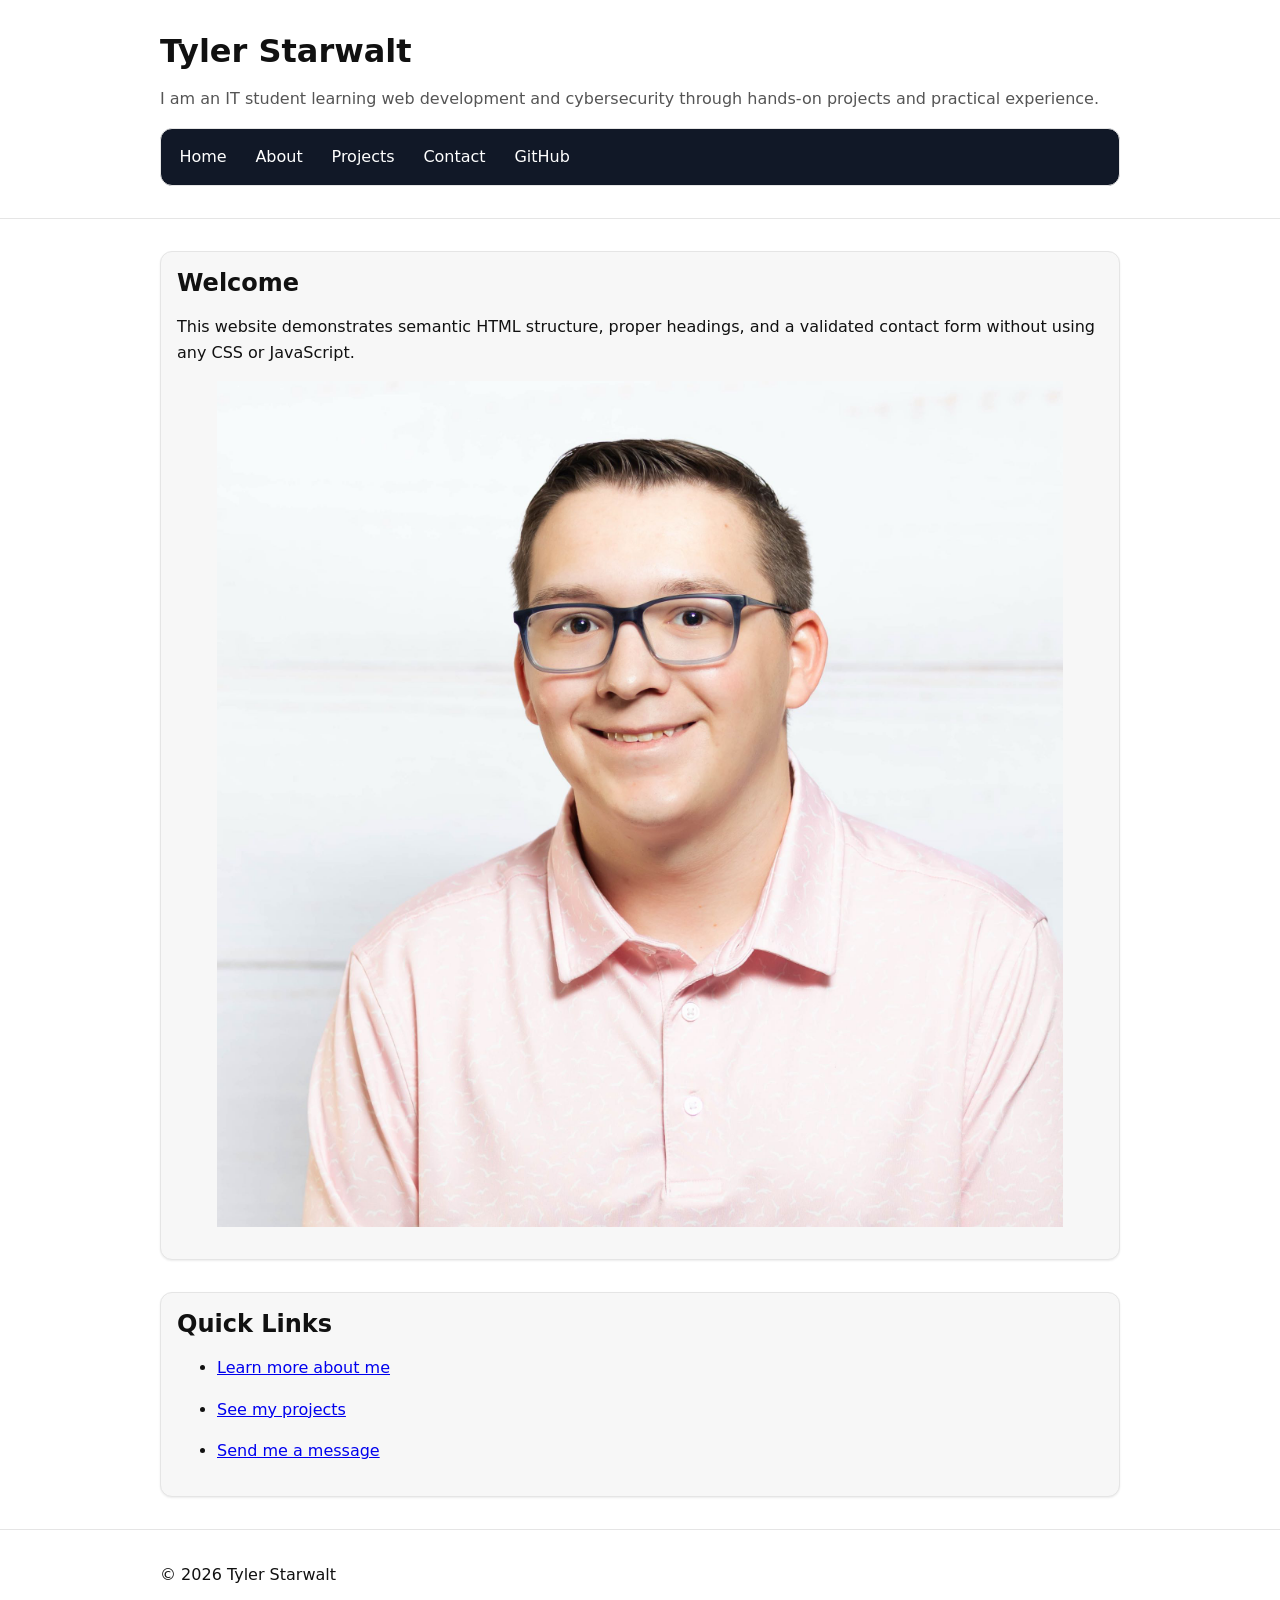
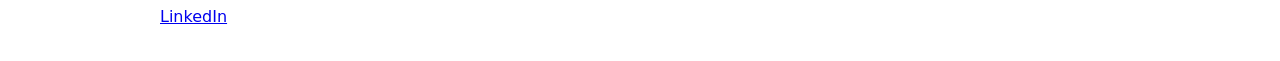
<file: index.html>
<!doctype html>
<html lang="en">
<head>
  <meta charset="utf-8">
  <meta name="viewport" content="width=device-width, initial-scale=1">
  <title>Tyler Starwalt | Home</title>
  <link rel="stylesheet" href="styles/style.css" />
</head>

<body>
  <header>
    <div class="container stack">
      <h1>Tyler Starwalt</h1>
      <p class="muted">
        I am an IT student learning web development and cybersecurity through hands-on projects and practical experience.
      </p>

      <nav aria-label="Primary">
        <ul>
          <li><a href="index.html">Home</a></li>
          <li><a href="pages/about.html">About</a></li>
          <li><a href="pages/projects.html">Projects</a></li>
          <li><a href="pages/contact.html">Contact</a></li>
          <li>
            <a href="https://github.com/tstarwalt06" target="_blank" rel="noopener noreferrer">
              GitHub
            </a>
          </li>
        </ul>
      </nav>
    </div>
  </header>

  <main>
    <div class="container stack-lg">
      <section class="card stack" aria-labelledby="welcome">
        <h2 id="welcome">Welcome</h2>
        <p>
          This website demonstrates semantic HTML structure, proper headings, and
          a validated contact form without using any CSS or JavaScript.
        </p>

        <figure class="stack">
          <img src="images/profile.jpg" alt="Portrait of Tyler Starwalt">
        </figure>
      </section>

      <section class="card stack" aria-labelledby="next">
        <h2 id="next">Quick Links</h2>
        <ul class="stack">
          <li><a href="pages/about.html">Learn more about me</a></li>
          <li><a href="pages/projects.html">See my projects</a></li>
          <li><a href="pages/contact.html">Send me a message</a></li>
        </ul>
      </section>
    </div>
  </main>

  <footer>
    <div class="container stack">
      <p>© 2026 Tyler Starwalt</p>
      <p>
        <a href="https://www.linkedin.com/" target="_blank" rel="noopener noreferrer">
          LinkedIn
        </a>
      </p>
    </div>
  </footer>
</body>
</html>
</file>
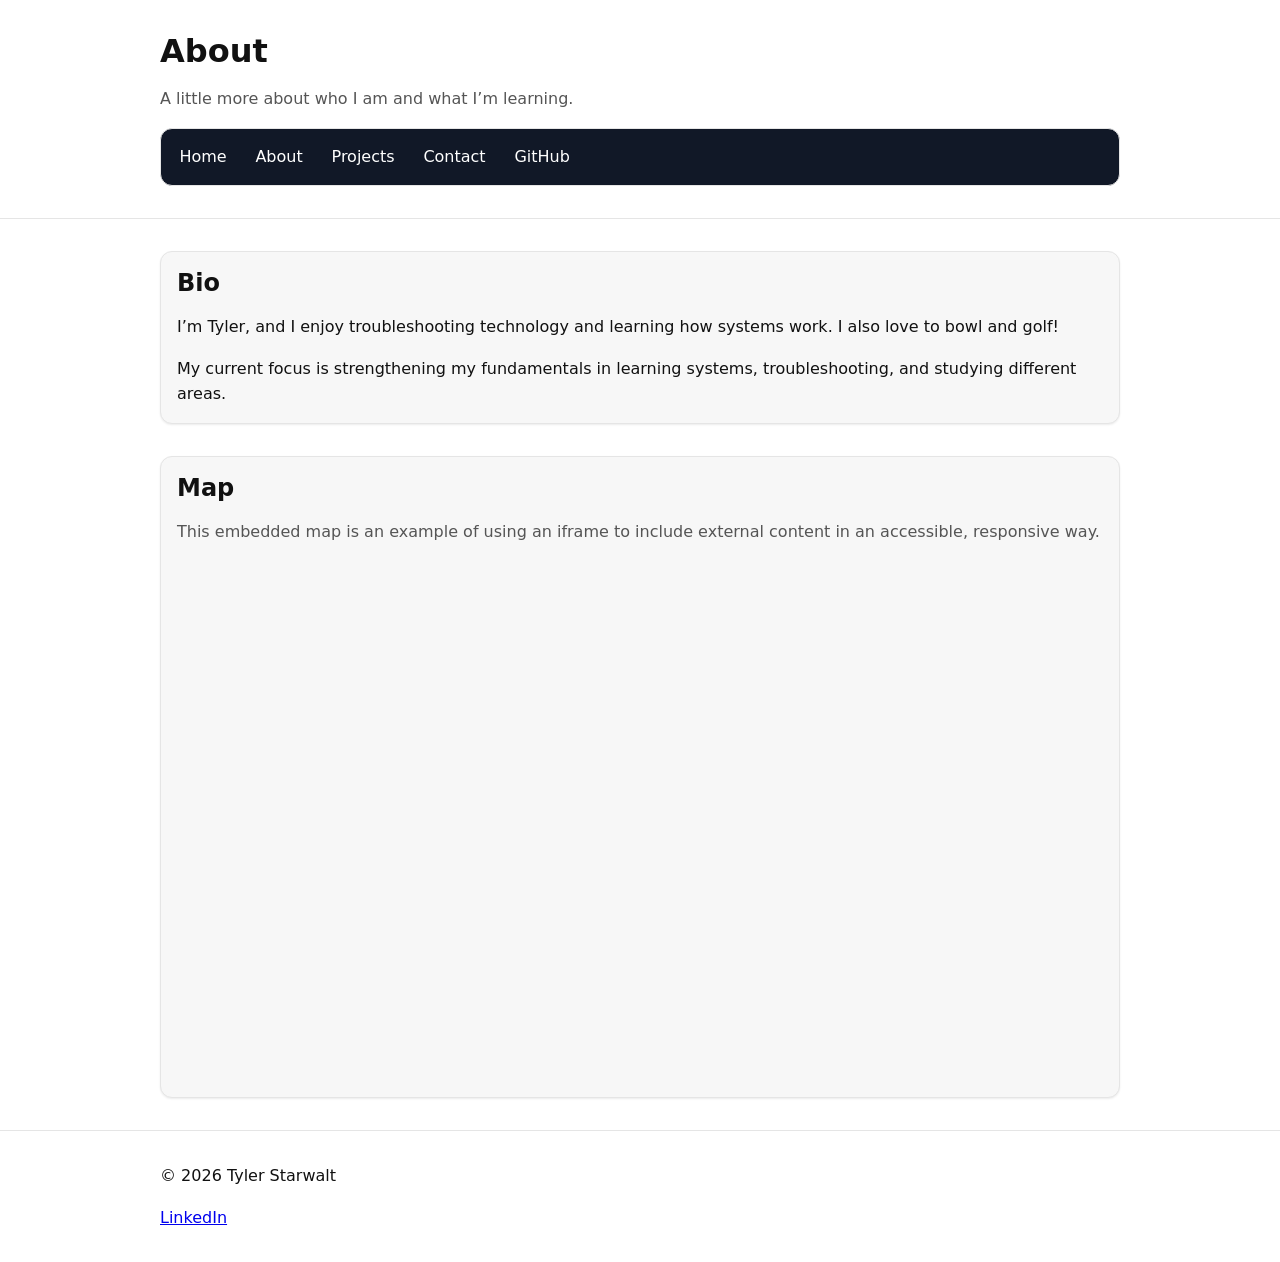
<file: pages/about.html>
<!doctype html>
<html lang="en">
<head>
  <meta charset="utf-8">
  <meta name="viewport" content="width=device-width, initial-scale=1">
  <title>Tyler Starwalt | About</title>
  <link rel="stylesheet" href="../styles/style.css" />
</head>

<body>
  <header>
    <div class="container stack">
      <h1>About</h1>
      <p class="muted">A little more about who I am and what I’m learning.</p>

      <nav aria-label="Primary">
        <ul>
          <li><a href="../index.html">Home</a></li>
          <li><a href="about.html">About</a></li>
          <li><a href="projects.html">Projects</a></li>
          <li><a href="contact.html">Contact</a></li>
          <li>
            <a href="https://github.com/tstarwalt06" target="_blank" rel="noopener noreferrer">
              GitHub
            </a>
          </li>
        </ul>
      </nav>
    </div>
  </header>

  <main>
    <div class="container stack-lg">
      <section class="card stack" aria-labelledby="bio">
        <h2 id="bio">Bio</h2>
        <p>
          I’m Tyler, and I enjoy troubleshooting technology and learning how systems work.
          I also love to bowl and golf!
        </p>
        <p>
          My current focus is strengthening my fundamentals in learning systems, troubleshooting,
          and studying different areas.
        </p>
      </section>

      <section class="card stack" aria-labelledby="map">
        <h2 id="map">Map</h2>
        <p class="muted">
          This embedded map is an example of using an iframe to include external content in an accessible,
          responsive way.
        </p>

        <iframe
          class="embed"
          title="Map of Charleston, Illinois"
          src="https://www.google.com/maps?q=Charleston,+IL&output=embed"
          loading="lazy"
          referrerpolicy="no-referrer-when-downgrade">
          </iframe>
      </section>
    </div>
  </main>

  <footer>
    <div class="container stack">
      <p>© 2026 Tyler Starwalt</p>
      <p>
        <a href="https://www.linkedin.com/in/tyler-starwalt-a29b95323/" target="_blank" rel="noopener noreferrer">
          LinkedIn
        </a>
      </p>
    </div>
  </footer>
</body>
</html>
</file>
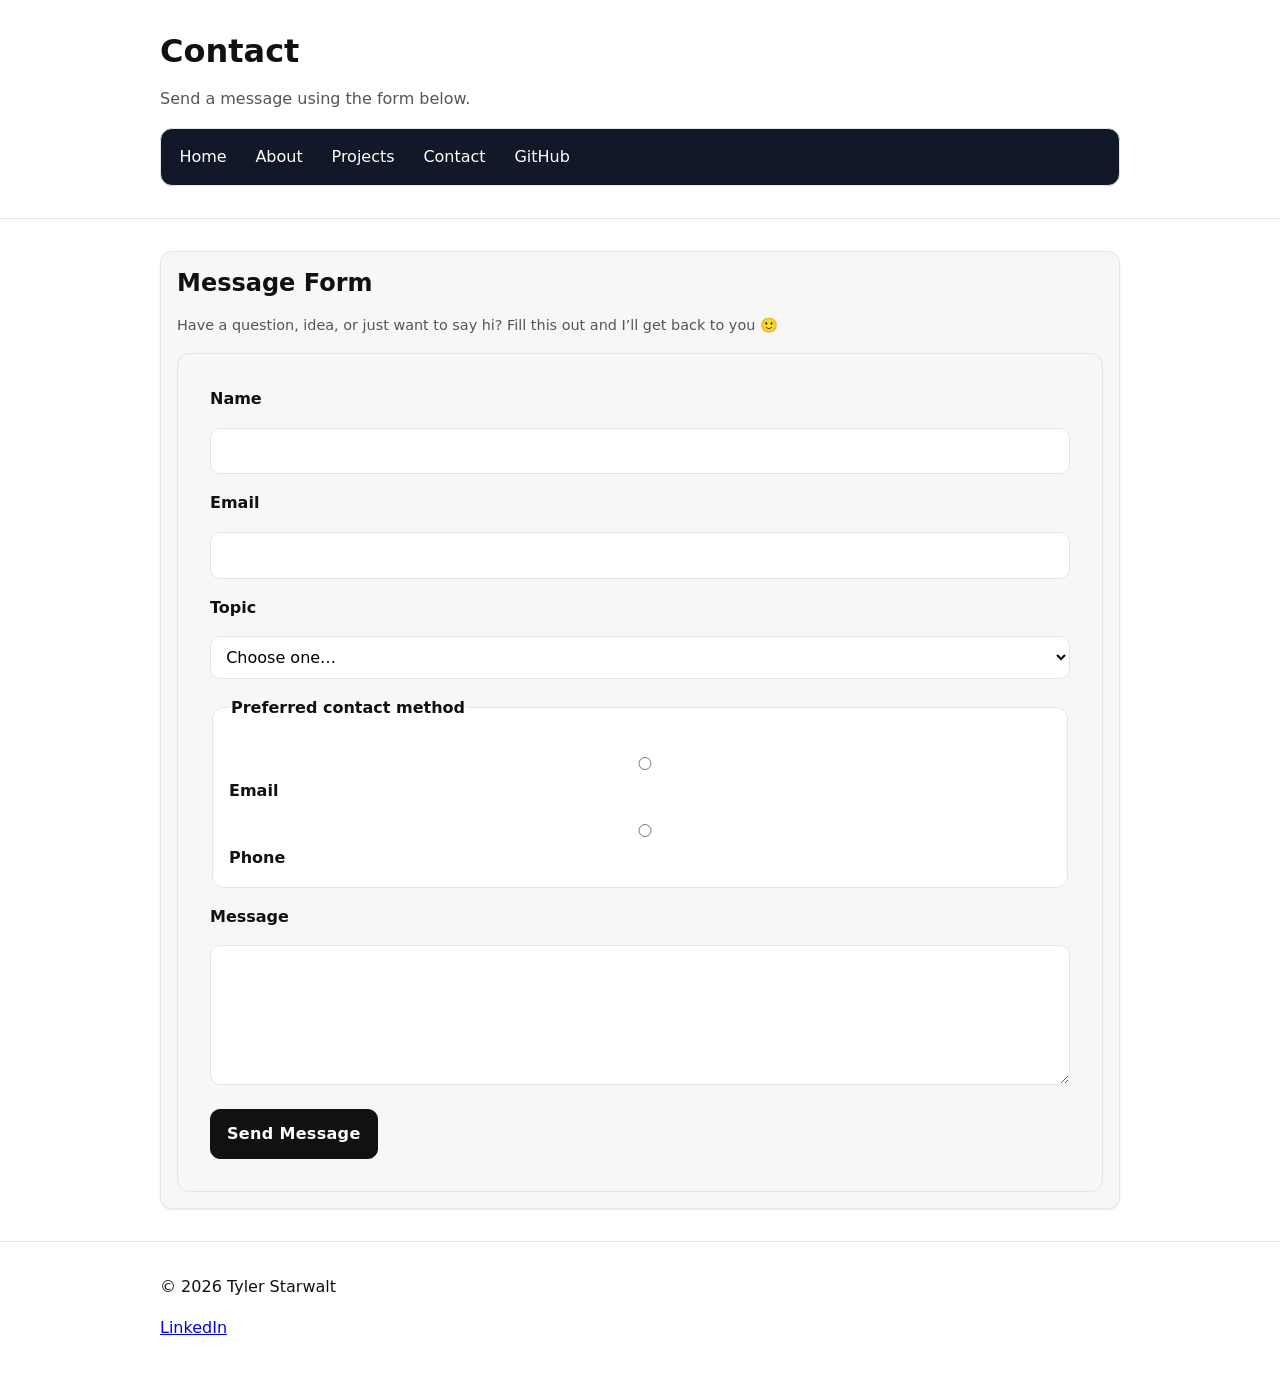
<file: pages/contact.html>
<!doctype html>
<html lang="en">
<head>
  <meta charset="utf-8">
  <meta name="viewport" content="width=device-width, initial-scale=1">
  <title>Tyler Starwalt | Contact</title>
  <link rel="stylesheet" href="../styles/style.css" />
</head>

<body>
  <header>
    <div class="container stack">
      <h1>Contact</h1>
      <p class="muted">Send a message using the form below.</p>

      <nav aria-label="Primary">
        <ul>
          <li><a href="../index.html">Home</a></li>
          <li><a href="about.html">About</a></li>
          <li><a href="projects.html">Projects</a></li>
          <li><a href="contact.html">Contact</a></li>
          <li>
            <a href="https://github.com/tstarwalt06" target="_blank" rel="noopener noreferrer">
              GitHub
            </a>
          </li>
        </ul>
      </nav>
    </div>
  </header>

  <main>
    <div class="container stack-lg">
      <section class="card stack" aria-labelledby="form-title">
        <h2 id="form-title">Message Form</h2>
        <p class="form-note">
            Have a question, idea, or just want to say hi? Fill this out and I’ll get back to you 🙂
          </p>

        <form class="stack" action="#" method="post">
          <div class="stack">
            <label for="name">Name</label>
            <input id="name" name="name" type="text" required minlength="2" autocomplete="name">
          </div>

          <div class="stack">
            <label for="email">Email</label>
            <input id="email" name="email" type="email" required autocomplete="email">
          </div>

          <div class="stack">
            <label for="topic">Topic</label>
            <select id="topic" name="topic" required>
              <option value="">Choose one…</option>
              <option value="project">Project question</option>
              <option value="collab">Collaboration</option>
              <option value="other">Other</option>
            </select>
          </div>

          <fieldset class="stack">
            <legend>Preferred contact method</legend>

            <div>
              <input id="contact-email" name="preferred_contact" type="radio" value="email" required>
              <label for="contact-email">Email</label>
            </div>

            <div>
              <input id="contact-phone" name="preferred_contact" type="radio" value="phone">
              <label for="contact-phone">Phone</label>
            </div>
          </fieldset>

          <div class="stack">
            <label for="message">Message</label>
            <textarea id="message" name="message" required minlength="10"></textarea>
          </div>

          <button type="submit">Send Message</button>
        </form>
      </section>
    </div>
  </main>

  <footer>
    <div class="container stack">
      <p>© 2026 Tyler Starwalt</p>
      <p>
        <a href="https://www.linkedin.com/" target="_blank" rel="noopener noreferrer">
          LinkedIn
        </a>
      </p>
    </div>
  </footer>
</body>
</html>
</file>
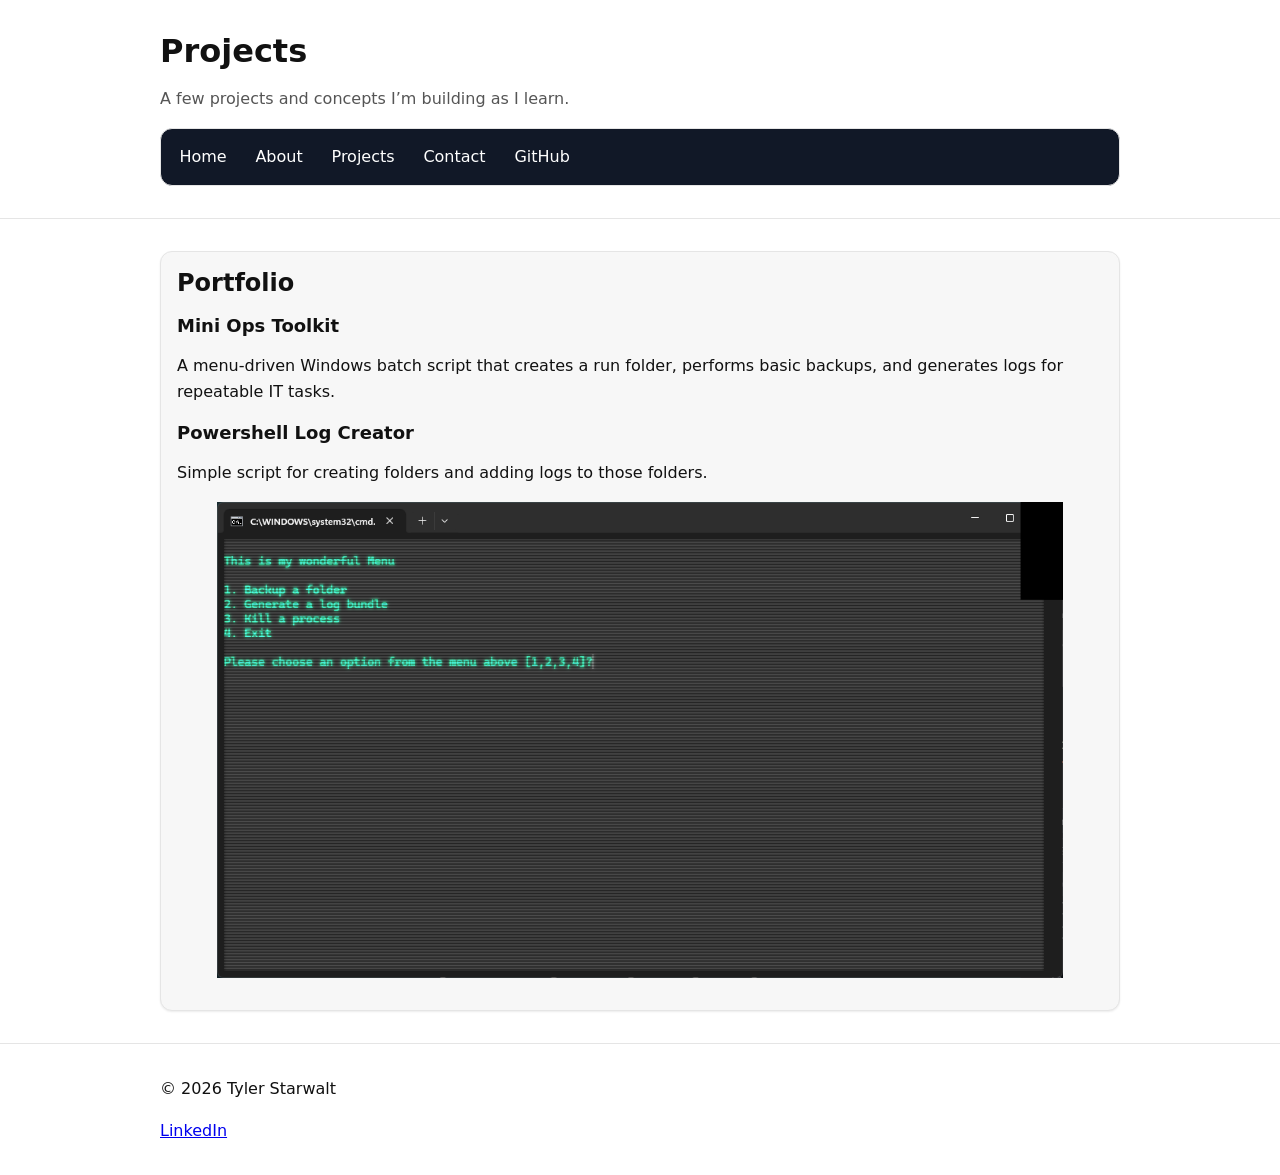
<file: pages/projects.html>
<!doctype html>
<html lang="en">
<head>
  <meta charset="utf-8">
  <meta name="viewport" content="width=device-width, initial-scale=1">
  <title>Tyler Starwalt | Projects</title>
  <link rel="stylesheet" href="../styles/style.css" />
</head>

<body>
  <header>
    <div class="container stack">
      <h1>Projects</h1>
      <p class="muted">A few projects and concepts I’m building as I learn.</p>

      <nav aria-label="Primary">
        <ul>
          <li><a href="../index.html">Home</a></li>
          <li><a href="about.html">About</a></li>
          <li><a href="projects.html">Projects</a></li>
          <li><a href="contact.html">Contact</a></li>
          <li>
            <a href="https://github.com/tstarwalt06" target="_blank" rel="noopener noreferrer">
              GitHub
            </a>
          </li>
        </ul>
      </nav>
    </div>
  </header>

  <main>
    <div class="container stack-lg">
      <section class="card stack" aria-labelledby="portfolio">
        <h2 id="portfolio">Portfolio</h2>

        <article class="stack">
          <h3>Mini Ops Toolkit</h3>
          <p>
            A menu-driven Windows batch script that creates a run folder, performs basic backups,
            and generates logs for repeatable IT tasks.
          </p>
        </article>

        <article class="stack">
          <h3>Powershell Log Creator</h3>
          <p>
            Simple script for creating folders and adding logs to those folders.
          </p>

          <figure class="stack">
            <img src="../images/BatchProject.png" alt="Screenshot of the PowerShell log creator project">
          </figure>
        </article>
      </section>
    </div>
  </main>

  <footer>
    <div class="container stack">
      <p>© 2026 Tyler Starwalt</p>
      <p>
        <a
          href="https://www.linkedin.com/in/tyler-starwalt-a29b95323/"
          target="_blank"
          rel="noopener noreferrer">
          LinkedIn
        </a>
      </p>
    </div>
  </footer>
</body>
</html>
</file>
<file: styles/style.css>
:root {
  --max: 60rem;

  --space-1: 0.5rem;
  --space-2: 1rem;
  --space-3: 2rem;


  --bg: #ffffff;
  --text: #111111;
  --muted: #555555;
  --border: #e5e5e5;
  --surface: #f7f7f7;


  --radius: 12px;
  --shadow: 0 1px 2px rgba(0, 0, 0, 0.08);

  --nav-bg: #111827;
--nav-text: #ffffff;
--nav-hover: #1f2937;
--accent: #3b82f6;
}


* { box-sizing: border-box; }

body {
  margin: 0;
  font-family: system-ui, -apple-system, Segoe UI, Roboto, Arial, sans-serif;
  font-size: 1rem;
  line-height: 1.6;
  color: var(--text);
  background: var(--bg);
}

img, iframe {
  max-width: 100%;
  height: auto;
  display: block;
}

.embed {
  width: 100%;
  max-width: 100%;
  aspect-ratio: 16 / 9;
  border: 0;
}

h1 { font-size: 2rem; line-height: 1.2; margin: 0 0 var(--space-2); }
h2 { font-size: 1.5rem; line-height: 1.25; margin: 0 0 var(--space-2); }
h3 { font-size: 1.125rem; line-height: 1.3; margin: 0 0 var(--space-1); }

p { margin: 0; }


header, main, footer {
  padding: var(--space-3) var(--space-2);
}

header {
  border-bottom: 1px solid var(--border);
}

footer {
  border-top: 1px solid var(--border);
}


nav {
  background: var(--nav-bg);
  border: 1px solid var(--border);
  border-radius: var(--radius);
  padding: var(--space-1);
}

nav ul {
  list-style: none;
  padding: 0;
  margin: 0;
  display: flex;
  flex-wrap: wrap;
  gap: var(--space-1);
}

nav a {
  color: var(--nav-text);
  text-decoration: none;
  padding: 0.45rem 0.65rem;
  border-radius: 10px;
  display: inline-block;
}

nav a:hover,
nav a:focus {
  background: var(--nav-hover);
  outline: 2px solid transparent;
}

nav a:focus-visible {
  outline: 2px solid var(--accent);
  outline-offset: 2px;
}

label { font-weight: 600; }
input, select, textarea, button {
  font: inherit;
}

input, select, textarea {
  width: 100%;
  padding: 0.6rem 0.7rem;
  border: 1px solid var(--border);
  border-radius: 10px;
  background: var(--bg);
}

textarea { min-height: 140px; resize: vertical; }

fieldset {
  border: 1px solid var(--border);
  border-radius: var(--radius);
  padding: var(--space-2);
}

legend { font-weight: 700; }

button {
  padding: 0.7rem 1rem;
  border: 1px solid var(--text);
  border-radius: 10px;
  background: var(--text);
  color: var(--bg);
  cursor: pointer;
}

button:hover,
button:focus {
  filter: brightness(1.08);
}


.container {
  max-width: var(--max);
  margin: 0 auto;
}

.stack > * + * {
  margin-top: var(--space-2);
}

.stack-lg > * + * {
  margin-top: var(--space-3);
}

.muted {
  color: var(--muted);
}

.card {
  background: var(--surface);
  border: 1px solid var(--border);
  border-radius: var(--radius);
  box-shadow: var(--shadow);
  padding: var(--space-2);
}

.btn {
  display: inline-block;
  padding: 0.6rem 0.9rem;
  border-radius: 10px;
  border: 1px solid var(--text);
  background: var(--text);
  color: var(--bg);
  text-decoration: none;
}
.btn:hover, .btn:focus { filter: brightness(1.08); }


form {
  background: var(--surface);
  border: 1px solid var(--border);
  border-radius: var(--radius);
  padding: var(--space-3);
}


input:focus,
select:focus,
textarea:focus {
  outline: none;
  border-color: var(--accent);
  box-shadow: 0 0 0 2px rgba(59, 130, 246, 0.25);
}

fieldset {
  background: #fff;
}


button[type="submit"] {
  align-self: flex-start;
  margin-top: var(--space-2);
  font-weight: 700;
  letter-spacing: 0.02em;
  transition: transform 0.1s ease, box-shadow 0.1s ease;
}

button[type="submit"]:hover {
  transform: translateY(-1px);
  box-shadow: 0 6px 12px rgba(0,0,0,0.12);
}


.form-note {
  font-size: 0.9rem;
  color: var(--muted);
}
</file>
